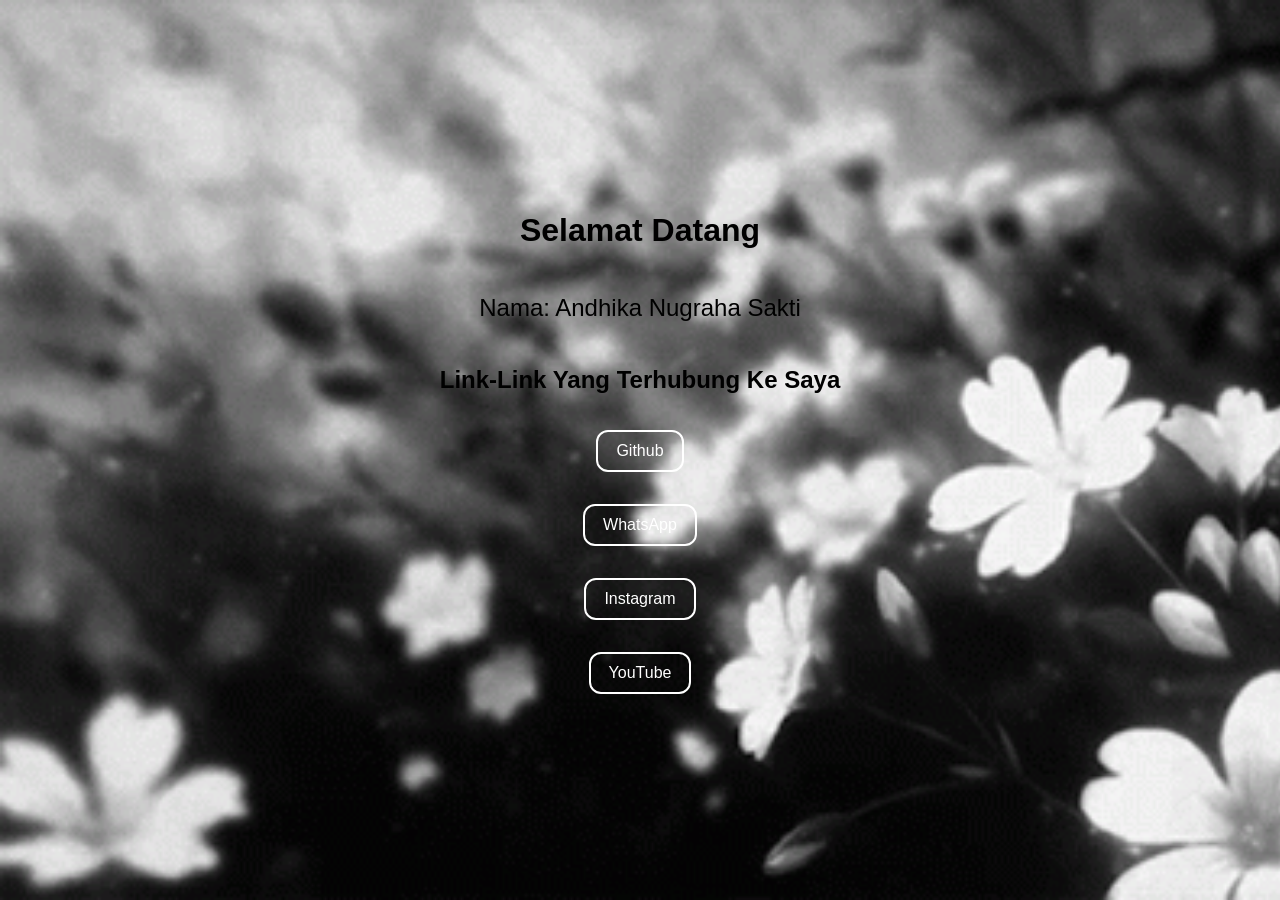
<file: index.html>
<!DOCTYPE html>
<html lang="en">
<head>
    <meta charset="UTF-8">
    <meta name="viewport" content="width=device-width, initial-scale=1.0">
    <title>04-Andhika Nugraha Sakti</title>
    <style>
        * {
            box-sizing: border-box;
        }

        body {
            margin: 0;
            background-image: url('flowers-black-and-white-aesthetic.gif');
            background-size: cover;   
            font-family: Arial, sans-serif;
            display: flex;
            justify-content: center;
            align-items: center;
            flex-direction: column;
            min-height: 100vh;
            text-align: center;
        }

        .github-link,
        .whatsapp-link,
        .instagram-link,
        .youtube-link {
            display: inline-block;
            padding: 10px 18px;
            border: 2px solid white;
            border-radius: 12px;
            color: white;
            text-decoration: none;
            transition: background-color 0.3s, color 0.3s;
        }

        .github-link:hover,
        .whatsapp-link:hover,
        .instagram-link:hover,
        .youtube-link:hover {
            background-color: white;
            color: black;
        }

        img {
            border-radius: 50%;
            object-fit: cover;
        }
    </style>
</head>
<body>
    <h1>Selamat Datang</h1>
    <p style="text-align: center; font-size: 24px;">Nama: Andhika Nugraha Sakti</p>

    <h2>Link-Link Yang Terhubung Ke Saya</h2>
    <p><a href="https://github.com/rays123119" target="_blank" class="github-link">Github</a></p>
    <p><a href="https://wa.me/6281809177701" target="_blank" class="whatsapp-link">WhatsApp</a></p>
    <p><a href="https://www.instagram.com//" target="_blank" class="instagram-link">Instagram</a></p>
    <p><a href="https://www.youtube.com/@ExileXyz" target="_blank" class="youtube-link">YouTube</a></p>
</body>
</file>
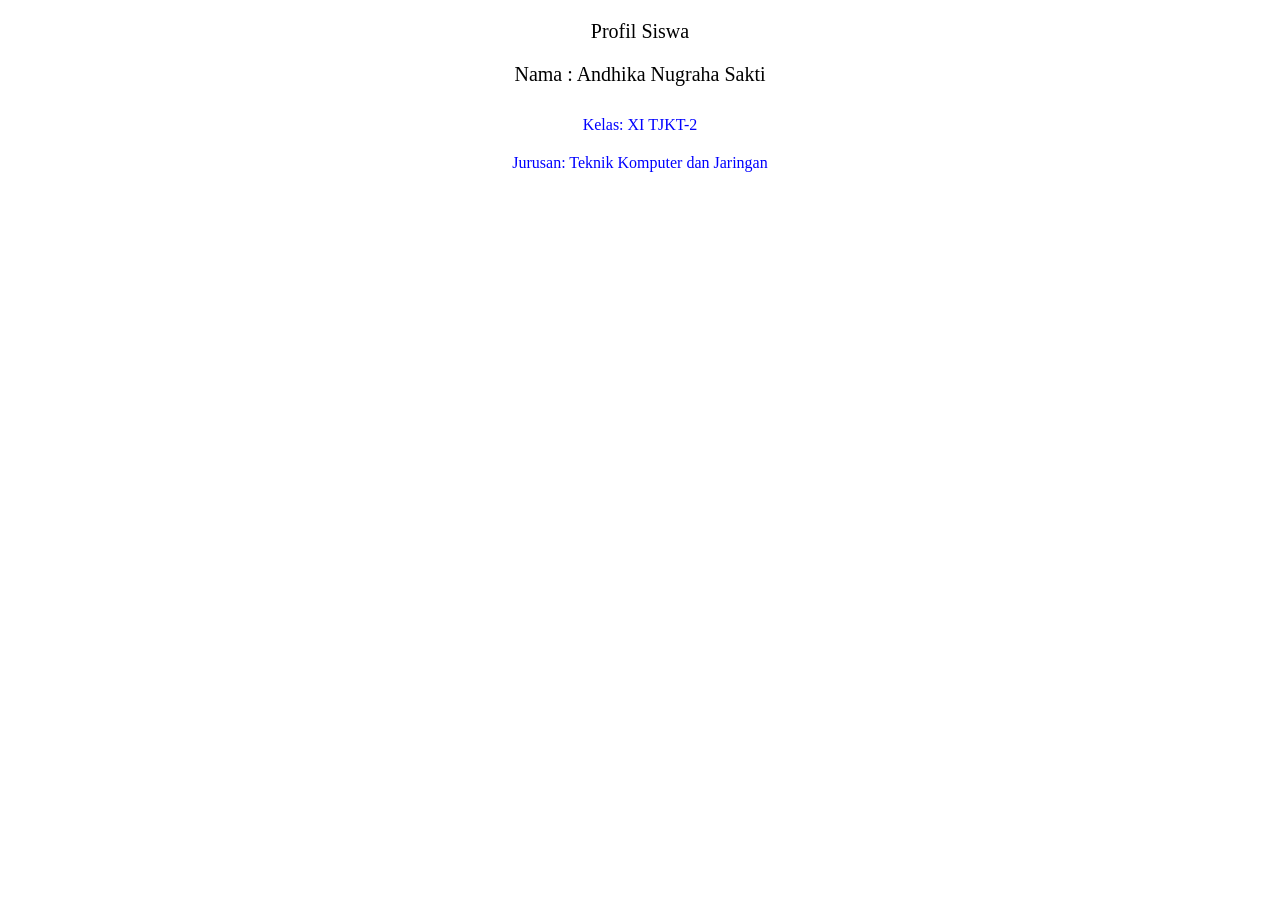
<file: Backup/indexcss.html>
<!DOCTYPE html>
<html>
<head>
    <title> Profil Siswa</title>
    <style>
#profil {
    color: black;
    font-size: 20px;
    text-align: center;
}
#nama {
    color: black;
    font-size: 20px;
    text-align: center;
}
.info{ 
    color: blue;
    padding: 10px;
    margin:auto;
    text-align: center;
}
 </style>
</head>
<body>
    <p id="profil"> Profil Siswa</p>
    <p id="nama"> Nama : Andhika Nugraha Sakti</p>
    <p class="info">Kelas: XI TJKT-2</p>
    <p class="info">Jurusan: Teknik Komputer dan Jaringan</p>   
</body>
</html>
</file>
